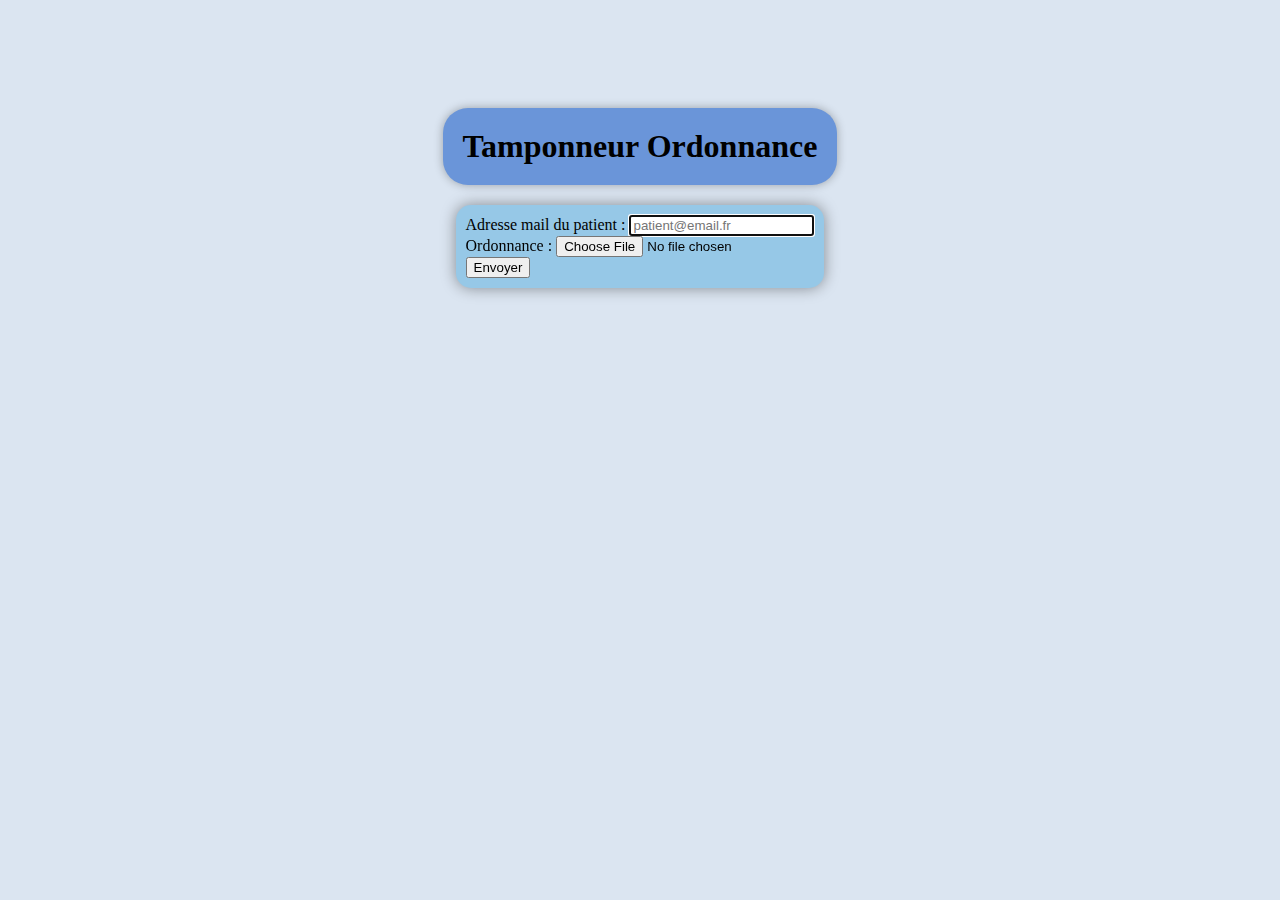
<file: tampon/index.html>
<!DOCTYPE html>
<html lang="fr">
<head>
    <meta charset="UTF-8">
    <title>Ordonnance</title>

    <meta name="description" content="Maquette projet Ordonnance">
    <meta name="author" content="Baptiste MAGOUS">
    <meta name="keywords" content="ordonnance">

    <link rel="stylesheet" href="styles.css">
</head>
<body>
    <div class="header">
        <h1>Tamponneur Ordonnance</h1>
    </div>
    <div class="form">
        <form enctype="multipart/form-data" action="stamp_file.php" method = "post">
            <p>
                Adresse mail du patient :
                <label>
                    <input type="email" name="email" placeholder="patient@email.fr" autofocus required>
                    <br/>
                </label>
                Ordonnance :
                <input type="file" name="filename" accept=".pdf" required/>
                <br/>
                <input type = "submit" value = "Envoyer"/>
            </p>
        </form>
    </div>
</body>
</html>
</file>
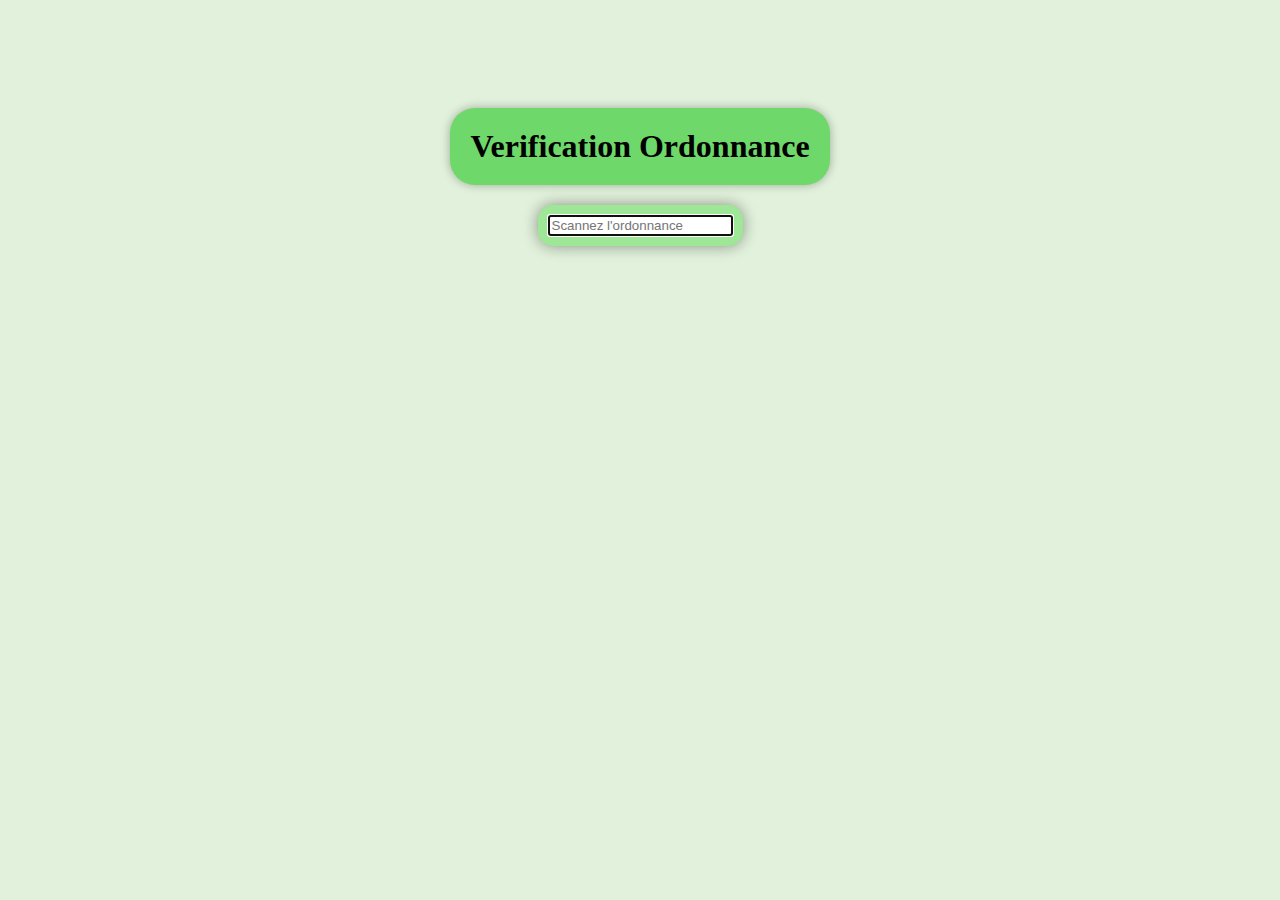
<file: verif/index.html>
<!DOCTYPE html>
<html lang="fr">
<head>
    <meta charset="UTF-8">
    <title>Ordonnance</title>

    <meta name="description" content="Maquette projet Ordonnance">
    <meta name="author" content="Baptiste MAGOUS">
    <meta name="keywords" content="ordonnance">
    <script src="jquery-3.6.0.min.js"></script>
    <link rel="stylesheet" href="styles.css">
</head>
<body>
    <div class="header">
        <h1>Verification Ordonnance</h1>
    </div>
    <div class="form">
        <p>
            <input type="text" id="token" placeholder="Scannez l'ordonnance" autofocus required>
        </p>
    </div>
    <div id="loading">
        <p> Verification... <p>
    </div>
    <div id="result">
    </div>
    <div id="claimToken" onclick="claimToken(this.token)">
        <p>Prendre en charge l'ordonnance</p>
    </div>
    <div id="error">
    </div>

<script>
    function setLoading(loading = true){
        document.getElementById('loading').style.display = loading?"block":"none";
    }
    function setClaimButton(token = null){
        document.getElementById('claimToken').style.display = (token !== null)?"block":"none";
        document.getElementById('claimToken').token = token;
    }

    function setResult(result = ""){
        document.getElementById('result').innerHTML = (result===""?result:"<p>" + result + "</p>");
    }
    function setError(error = ""){
        document.getElementById('error').innerHTML = (error===""?error:"<p>" + error + "</p>");
    }

    setClaimButton(); //Remove the claim button

    checkToken(window.location.search);

    async function getPrescription(token) {
        return $.ajax({
                url : 'getPrescription.php',
                data : 'token=' + token,
                dataType : 'json'
            })
        .done(function(data) {
            return data;
        });
    }

    async function checkToken(token){

        if (token.endsWith("_")) {
            token = token.slice(0, -1); // Get the inputted token without the _

            // If the inputted token is an url (www.url.domain/page.phph?token=XXX)
            // Dismiss the first part
            if(token.includes("token=")) token = token.split("token=")[1];


            setLoading(true);
            setClaimButton(); //Remove the claim button
            setResult("");
            setError("");

            let result = await getPrescription(token);
            if(result.error) setError(result.error);
            else{
                let resultText = document.createElement("p")
                document.getElementById('result').appendChild(resultText);

                if(result.delivered) setResult("Cette ordonnance est déjà prise en charge");

                else{
                    setClaimButton(result.token);
                    setResult("Cette ordonnance n'a pas encore été prise en charge");
                }
            }
        }

        setLoading(false);
    }

    async function claimToken(token) {
        setLoading(true);
        setClaimButton();
        return $.ajax({
            url: 'claimPrescription.php',
            data: 'token=' + token,
            dataType: 'json'
        })
            .done(function (data) {
                if(data.success) {
                    setLoading(false);
                    setResult("Vous avez pris en charge l'ordonnance");
                }
            });
    }

    const inputHandler = function (e) {
        checkToken(e.target.value);
    }

    document.getElementById('token').addEventListener('input', inputHandler);

</script>
</body>
</html>
</file>
<file: tampon/styles.css>
body{
    background-color: #dbe5f1;
    display: flex;
    flex-flow: column nowrap;
    align-items: center;
    justify-items: auto;
}

.header{
    margin-top: 100px;
    padding: 20px;
    border-radius: 25px;
    border-style: none;
    box-shadow: 0 0 10px rgba(0,0,0,0.3);

    background-color: #6a95d9;
}

h1, p{
    margin: 0;
    font-family: Garamond, serif;
}

.error{
    margin-top: 20px;
    border-radius: 15px;
    border-style: none;
    box-shadow: 0 0 15px rgba(255,0,0,0.4);

    background-color: #ffffff;
}
.form{
    margin-top: 20px;
    padding: 10px;
    border-radius: 15px;
    border-style: none;
    box-shadow: 0 0 15px rgba(0,0,0,0.4);

    background-color: #96c8e7;
}
.qrcode{
    margin-top: 20px;
    box-shadow: 0 0 25px rgba(0,0,0,0.1);

    max-width:100px;
}

.qrcode a{
    display: inline-block;
}

.qrcode a img{
    width: 100%;
}

a{
    text-decoration: none;
    color: #12149D;
}
a:hover{
    text-decoration: none;
    color: #53472a;
}
</file>
<file: verif/styles.css>
body{
    background-color: #e1f1db;
    display: flex;
    flex-flow: column nowrap;
    align-items: center;
    justify-items: auto;
}

.header{
    margin-top: 100px;
    padding: 20px;
    border-radius: 25px;
    border-style: none;
    box-shadow: 0 0 10px rgba(0,0,0,0.3);

    background-color: #6ed96a;
}

h1, p{
    margin: 0;
    font-family: Garamond, serif;
}
.form{
    margin-top: 20px;
    padding: 10px;
    border-radius: 15px;
    border-style: none;
    box-shadow: 0 0 15px rgba(0,0,0,0.4);

    background-color: #9ee796;
}
#result{
    margin-top: 40px;
    border-radius: 15px;
    border-style: none;
    box-shadow: 0 0 15px rgba(0,0,0,0.4);

    background-color: #78c26f;

    font-size: 25px;
}
#result p{
    margin: 5px 20px;
}

#loading{
    margin-top: 20px;
    padding: 10px;
    border-radius: 15px;
    border-style: none;
    box-shadow: 0 0 35px rgba(0,0,0,0.1);

    animation-name: loadingAnimation;
    animation-duration: 1s;
    animation-direction: alternate;
    animation-iteration-count: infinite;
}

@keyframes loadingAnimation {
    from {background-color: #cfe796;}
    to {background-color: #ffffff;}
}
/*

a{
    text-decoration: none;
    color: #4c9d12;
}
a:hover{
    text-decoration: none;
    color: #53472a;
}*/

#error{
    margin-top: 20px;
    border-radius: 15px;
    border-style: none;
    box-shadow: 0 0 15px rgba(255,0,0,0.4);

    background-color: #ffffff;
}

#error p{
    margin: 5px 20px;
}

#claimToken{
    margin-top: 20px;
    padding: 5px 20px;
    border-radius: 15px;
    border-style: none;
    box-shadow: 0 0 15px rgba(9, 33, 0, 0.4);

    background-color: #e3b464;
    transition: background-color 0.3s;
}
#claimToken:hover{
    background-color: #e3ef3c;
}
</file>
